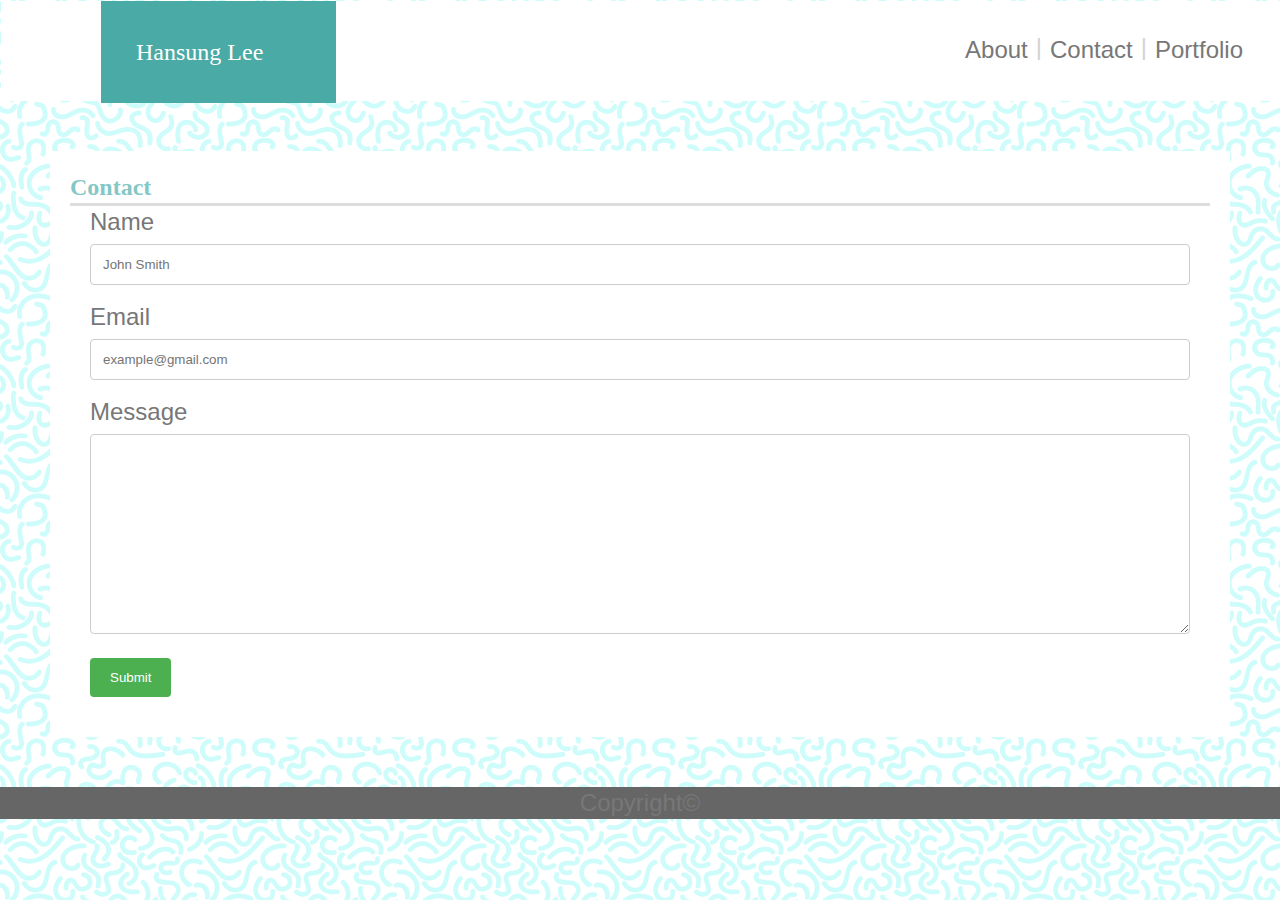
<file: contact.html>
<!DOCTYPE html>
<html lang="en">

<head>
    <meta charset="UTF-8">
    <meta name="viewport" content="width=device-width, initial-scale=1.0">
    <meta http-equiv="X-UA-Compatible" content="ie=edge">
    <link rel="stylesheet" type="text/css" href="assets/reset.css">
    <link rel="stylesheet" type="text/css" href="assets/style.css">
    <title>Document</title>
</head>

<body>
    <div id="heading">

        <header>
            Hansung Lee
        </header>

        <div id="nav">
            <ul>
                <li>
                    <a id="portfolio_side_bar" href="portfolio.html">Portfolio</a>
                </li>
                <li id="side_bar1"> | </li>
                <li>
                    <a id="contact_side_bar" href="contact.html">Contact</a>
                </li>
                <li id="side_bar2"> | </li>
                <li>
                    <a id="about_side_bar" href="index.html">About</a>
                </li>
            </ul>
        </div>
    </div>

    <div class="contact-main-content">
        <div id="contents">
            <h1>Contact</h1>

            <div class="container">
                <form action="/action_page.php">
                    <label for="name">Name</label>
                    <input type="text" id="fname" name="name" placeholder="John Smith">

                    <label for="email">Email</label>
                    <input type="text" id="lname" name="email" placeholder="example@gmail.com">

                    <label for="message">Message</label>
                    <textarea id="message" name="message" placeholder="" style="height:200px"></textarea>

                    <input type="submit" value="Submit">
                </form>
            </div>
        </div>
    </div>

    <footer class="page-footer">
        Copyright&#169;
    </footer>


</body>

</html>
</file>
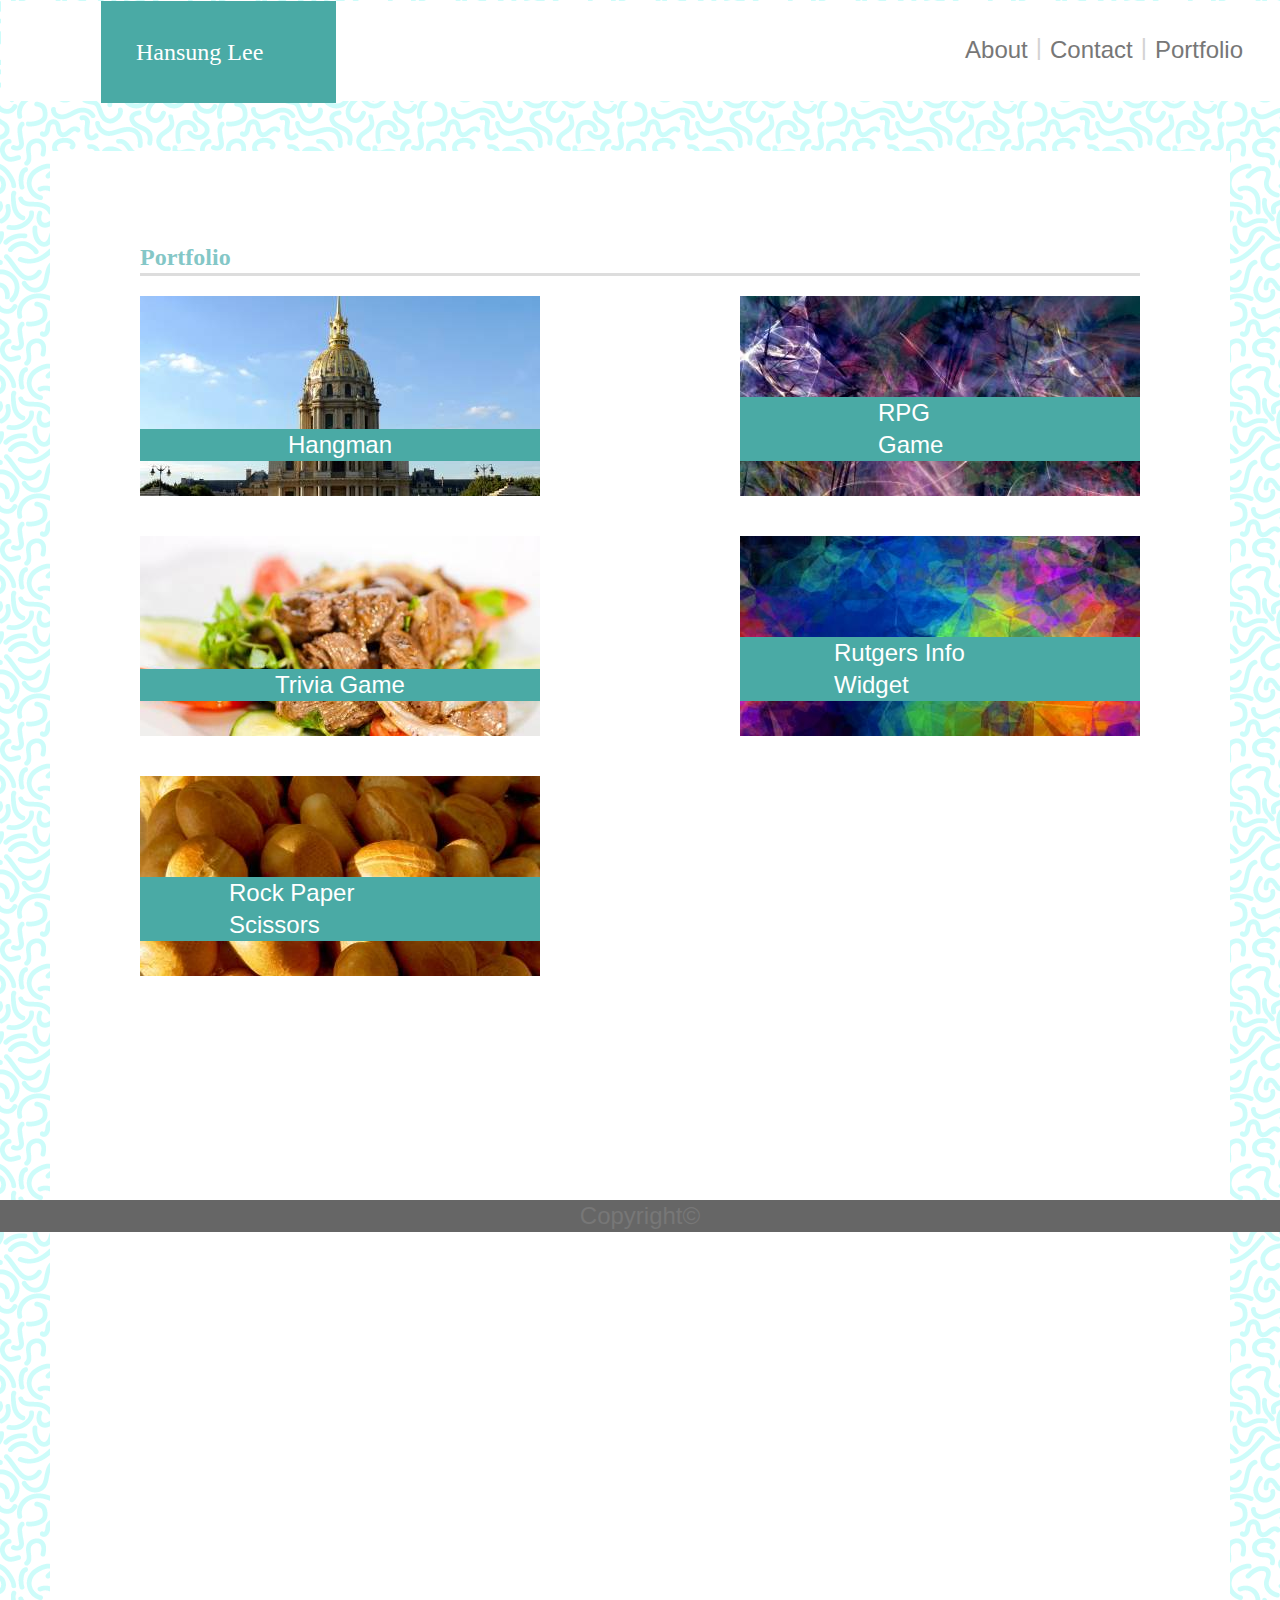
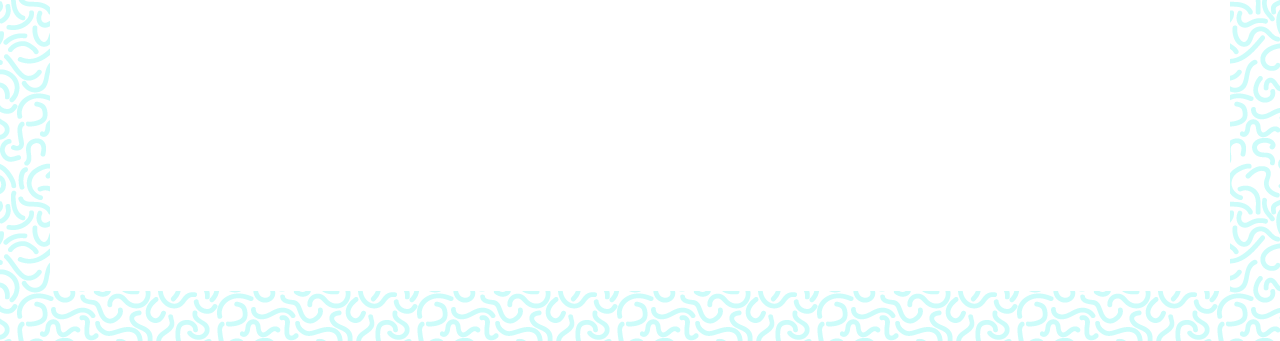
<file: portfolio.html>
<!DOCTYPE html>
<html lang="en">

<head>
    <meta charset="UTF-8">
    <meta name="viewport" content="width=device-width, initial-scale=1.0">
    <meta http-equiv="X-UA-Compatible" content="ie=edge">
    <link rel="stylesheet" type="text/css" href="assets/reset.css">
    <link rel="stylesheet" type="text/css" href="assets/style.css">
    <title>Document</title>
</head>

<body>
    <div id="heading">

        <header>
            Hansung Lee
        </header>

        <div id="nav">
            <ul>
                <li>
                    <a id="portfolio_side_bar" href="portfolio.html">Portfolio</a>
                </li>
                <li id="side_bar1"> | </li>
                <li>
                    <a id="contact_side_bar" href="contact.html">Contact</a>
                </li>
                <li id="side_bar2"> | </li>
                <li>
                    <a id="about_side_bar" href="index.html">About</a>
                </li>
            </ul>
        </div>
    </div>

    <div class="portfolio-main-content">
        <div id="portfolio-contents">
            <h1>Portfolio</h1>
            <div class="portfolio-content-img1">
                <img src="images/portfolio_img1.jpg" alt="Nature">
                <div class="image-block1">
                    <p>Hangman</p>
                </div>
            </div>
            <div class="portfolio-content-img2">
                <img src="images/portfolio_img2.jpg" alt="Nature">
                <div class="image-block2">
                    <p>RPG Game</p>
                </div>
            </div>
            <div class="portfolio-content-img3">
                <img src="images/portfolio_img3.jpg" alt="Nature">
                <div class="image-block3">
                    <p>Trivia Game</p>
                </div>
            </div>
            <div class="portfolio-content-img4">
                <img src="images/portfolio_img4.jpg" alt="Nature">
                <div class="image-block4">
                    <p>Rutgers Info Widget</p>
                </div>
            </div>
            <div class="portfolio-content-img5">
                <img src="images/portfolio_img5.jpg" alt="Nature">
                <div class="image-block5">
                    <p>Rock Paper Scissors</p>
                </div>
            </div>

            <footer class="portfolio-page-footer">
                Copyright&#169;
            </footer>


        </div>
    </div>



</body>

</html>
</file>
<file: assets/style.css>
body {
    font-size: 24px;
    line-height: 32px;
    color: #777777;
    font-family: 'Arial', 'Helvetica Neue', Helvetica, sans-serif;
    background-image: url("../images/background-img.png");
    background-repeat: repeat;
    height: auto;
}

#heading {
    background: #ffffff;
    width: 100%;
    clear: both;
    height: 100px;
    margin: 1px 1px 1px 1px;
    border-bottom: #777777;
}

#nav {
    margin: 30px 30px 20px 30px;
    float: right;
    width: 33%;    
}

#portfolio_side_bar {
    padding-bottom: 12px;
    padding-top: 3px;
}

#contact_side_bar {
    padding-bottom: 12px;
    padding-top: 3px;
}

#about_side_bar {
    padding-bottom: 12px;
    padding-top: 3px;
}

#side_bar1 {
    color: lightgray;
}

#side_bar2 {
    color: lightgray;
}

header {
    color: #ffffff;
    background-color: #4aaaa5;
    float: left;
    width: 200px;
    padding-top: 35px;
    padding-bottom: 35px;
    padding-left: 35px;
    margin-left: 100px;
    font-family: 'Georgia', Times, Times New Roman, serif;
    margin-bottom: #777777;
}

ul {
    list-style-type: none;
    margin: 0;
    padding: 0;
    overflow: hidden;
}

li {
    float: right;
}

li a {
    display: block;
    padding: 8px;
    text-decoration: none;
    color: #777777;
}

h1 {
    font-family: 'Georgia', Times, Times New Roman, serif; 
    color: #4aaa;
    font-weight: bold;
    float: left;
    width: 100%;
    border-bottom: 3px solid #dddddd;
}

img {
    float: left;
    margin: 20px 20px 20px 0;
}

#contents {
    margin: 50px;
    padding: 20px;
    border-style: solid;
    background-color: #ffffff;
}

#about-me-p {
    padding-top: 20px;
}

.about-main-content {
    margin: 50px;
    padding: 20px 20px 50px 20px;
    border-style: solid;
    background-color: #ffffff;
}

.contact--main-content {
    margin: 50px;
    padding: 20px 20px 400px 20px;
    border-style: solid;
    background-color: #ffffff;
}

.portfolio-main-content {
    margin: 50px;
    padding: 20px 20px 800px 20px;
    border-style: solid;
    background-color: #ffffff;
}

#portfolio-contents {
    margin: 50px;
    padding: 20px;
    border-style: solid;
    background-color: #ffffff;
    padding-block-end: 800px;
}

.portfolio-content-img1 {
    position: relative;
    float: left;
    width: 50%;
    overflow: auto;
}

.image-block1 {
    position: absolute;
    bottom: 5px;
    right: auto;
    background-color: #4aaaa5;
    color: #ffffff;
    padding-left: 148px;
    padding-right: 148px;
    margin-bottom: 50px;
    
}

.portfolio-content-img2 {
    position: relative;
    float: right;
    width: 40%;
    overflow: auto;
}

.image-block2 {
    position: absolute;
    bottom: 5px;
    right: auto;
    background-color: #4aaaa5;
    color: #ffffff;
    padding-left: 138px;
    padding-right: 138px;
    margin-bottom: 50px; 
}

.portfolio-content-img3 {
    position: relative;
    float: left;
    width: 40%;
    overflow: auto;
}

.image-block3 {
    position: absolute;
    bottom: 5px;
    right: auto;
    background-color: #4aaaa5;
    color: #ffffff;
    padding-left: 135px;
    padding-right: 135px;
    margin-bottom: 50px; 
}

.portfolio-content-img4 {
    position: relative;
    float: right;
    width: 40%;
    overflow: auto;
}

.image-block4 {
    position: absolute;
    bottom: 5px;
    right: auto;
    background-color: #4aaaa5;
    color: #ffffff;
    padding-left: 94px;
    padding-right: 94px;
    margin-bottom: 50px; 
}

.portfolio-content-img5 {
    position: relative;
    float: left;
    width: 40%;
    overflow: auto;
}

.image-block5 {
    position: absolute;
    bottom: 5px;
    right: auto;
    background-color: #4aaaa5;
    color: #ffffff;
    padding-left: 89px;
    padding-right: 89px;
    margin-bottom: 50px; 
}


input[type=text], select, textarea {
    width: 100%;
    padding: 12px;
    border: 1px solid #cccccc;
    border-radius: 4px;
    box-sizing: border-box;
    margin-top: 6px;
    margin-bottom: 16px;
    resize: vertical;
}

input[type=submit] {
    background-color: #4CAF50;
    color: white;
    padding: 12px 20px;
    border: none;
    border-radius: 4px;
    cursor: pointer;
}

input[type=submit]:hover {
    background-color: #45a049;
}

.container {
    border-radius: 5px;
    background-color: #ffffff;
    padding: 20px;
}


.page-footer {
    left: 0;
    bottom: 0;
    width: 100%;
    background-color: #666666;
    color: #777777;
    text-align: center;
}

.portfolio-page-footer {
    position: absolute;
    left: 0;
    top: 1200px;
    width: 100%;
    background-color: #666666;
    color: #777777;
    text-align: center;
}
</file>
